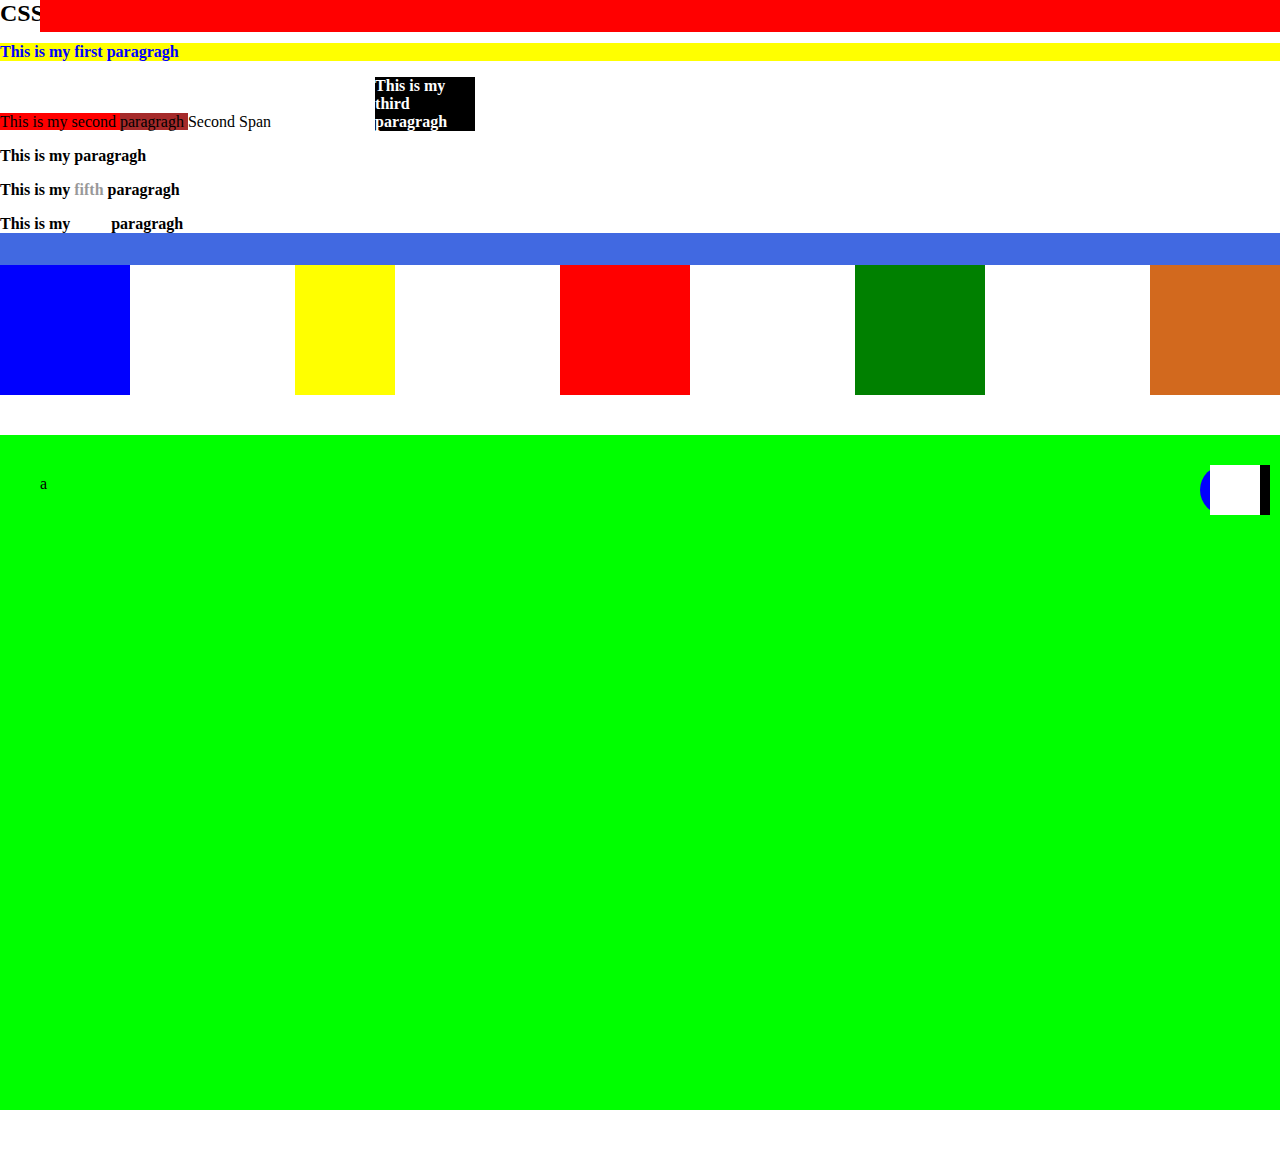
<file: class8/index.html>
<!DOCTYPE html>
<html lang="en">
<head>
  <meta charset="UTF-8">
  <meta name="viewport" content="width=device-width, initial-scale=1.0">
  <title>Document</title>
  <link rel="stylesheet" type="text/css" href="style.css">
</head>
<body>
  <h2>CSS LAYOUTS</h2>
  <!-- Display -->
   <p class="paragraph first">This is my first paragragh</p>
   <p class=" paragrahh second">This is my second <span>paragragh </span></p>
   <span>Second Span</span>
   
   <p class="paragraph third">This is my third paragragh</p>
   <p class="paragraph fourth">This is my <a>fourth </a>paragragh</p>
   <p class="paragraph fifth">This is my <a>fifth </a>paragragh</p>
   <p class="paragraph sixth">This is my <a href="#">sixth</a> paragragh</p>

   <div class="sticky"></div>
   <main class="container">
    <div style="background-color:blue; padding: 65px 65px;" class="items"></div>
    <div style="background-color: yellow; padding:6spx 65px" class="items"></div>
    <div style="background-color: red; padding: 65px 65px" class="items"></div>
    <div style="background-color: green; padding:65px 65px" class="items"></div>
    <div style="background-color: chocolate; padding: 65px 65px" class="items"></div>

    
    
  </div>
  <!-- Sticky Positioning -->
</main>
<!-- Positioning -->
<div class="position-container">
  <div class="circle"></div>
  <div class="square"></div>
  <div class="white-square"></div>
  <!-- Fixed Positioning -->
  <div class="fixed">
    
  </div>
</body>
</html>a
</file>
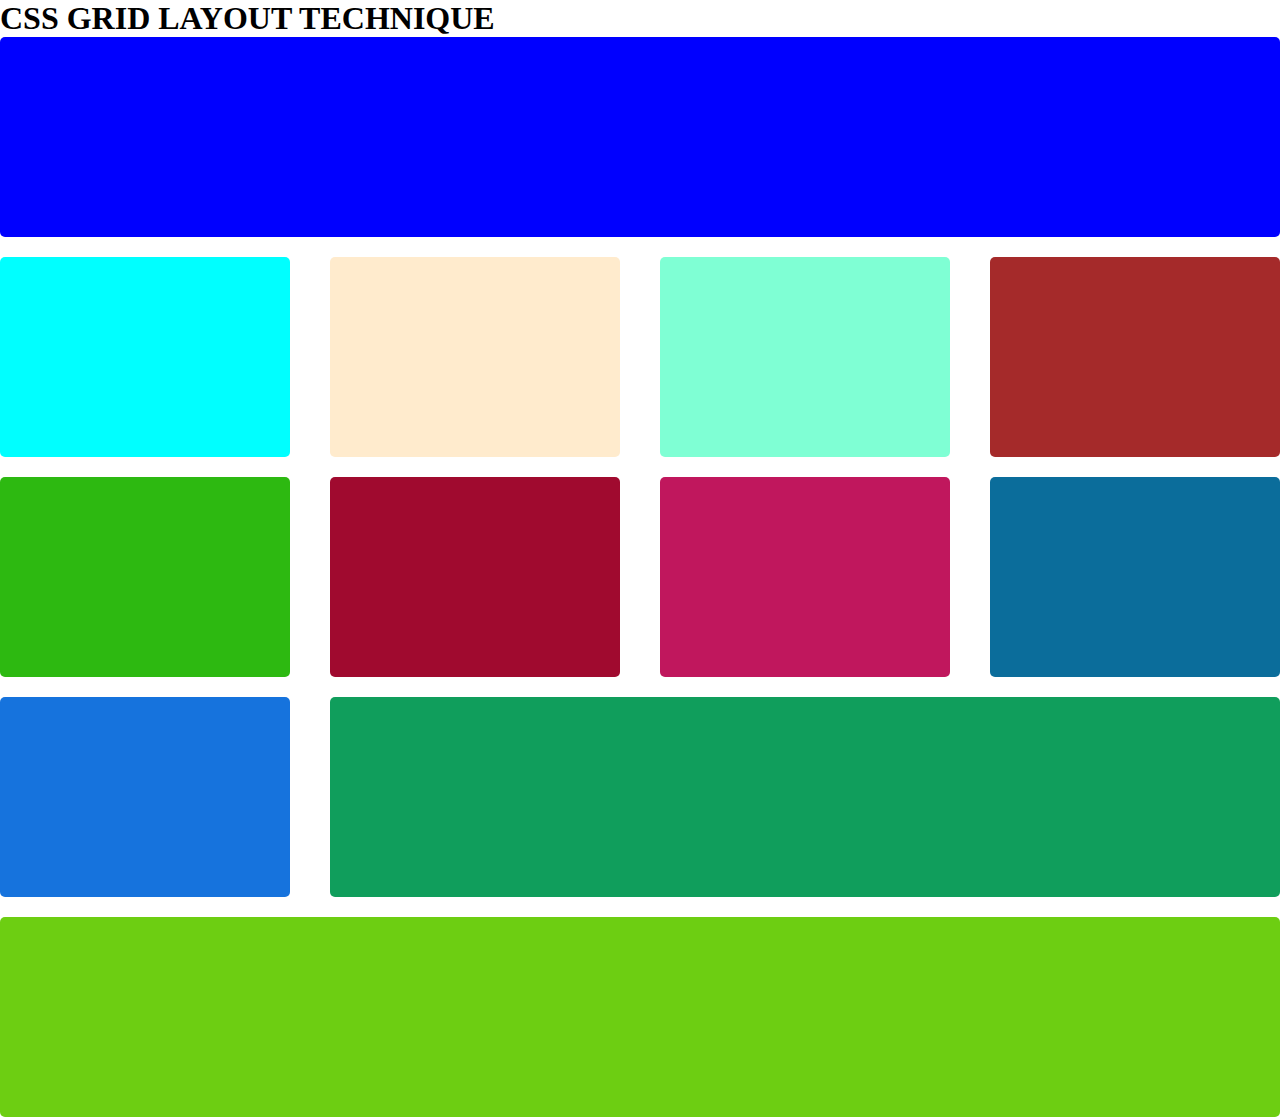
<file: class8/class 10/index.html>
<!DOCTYPE html>
<html lang="en">
<head>
  <meta charset="UTF-8">
  <meta name="viewport" content="width=device-width, initial-scale=1.0">
  <title>Grid Layout Technique</title>
  <link rel="stylesheet" type="TEXT/CSS" href="style.css">
</head>
<body>
  <h1>CSS GRID LAYOUT TECHNIQUE</h1>
  <div class="container">
    <div class="item item1"></div>
    <div class="item item2"></div>
    <div class="item item3"></div>
    <div class="item item4"></div>
    <div class="item item5"></div>
    <div class="item item6"></div>
    <div class="item item7"></div>
    <div class="item item8"></div>
    <div class="item item9"></div>
    <div class="item item10"></div>
    <div class="item item11"></div>
    <div class="item item12"></div>
  </div>
</body>
</html>
</file>
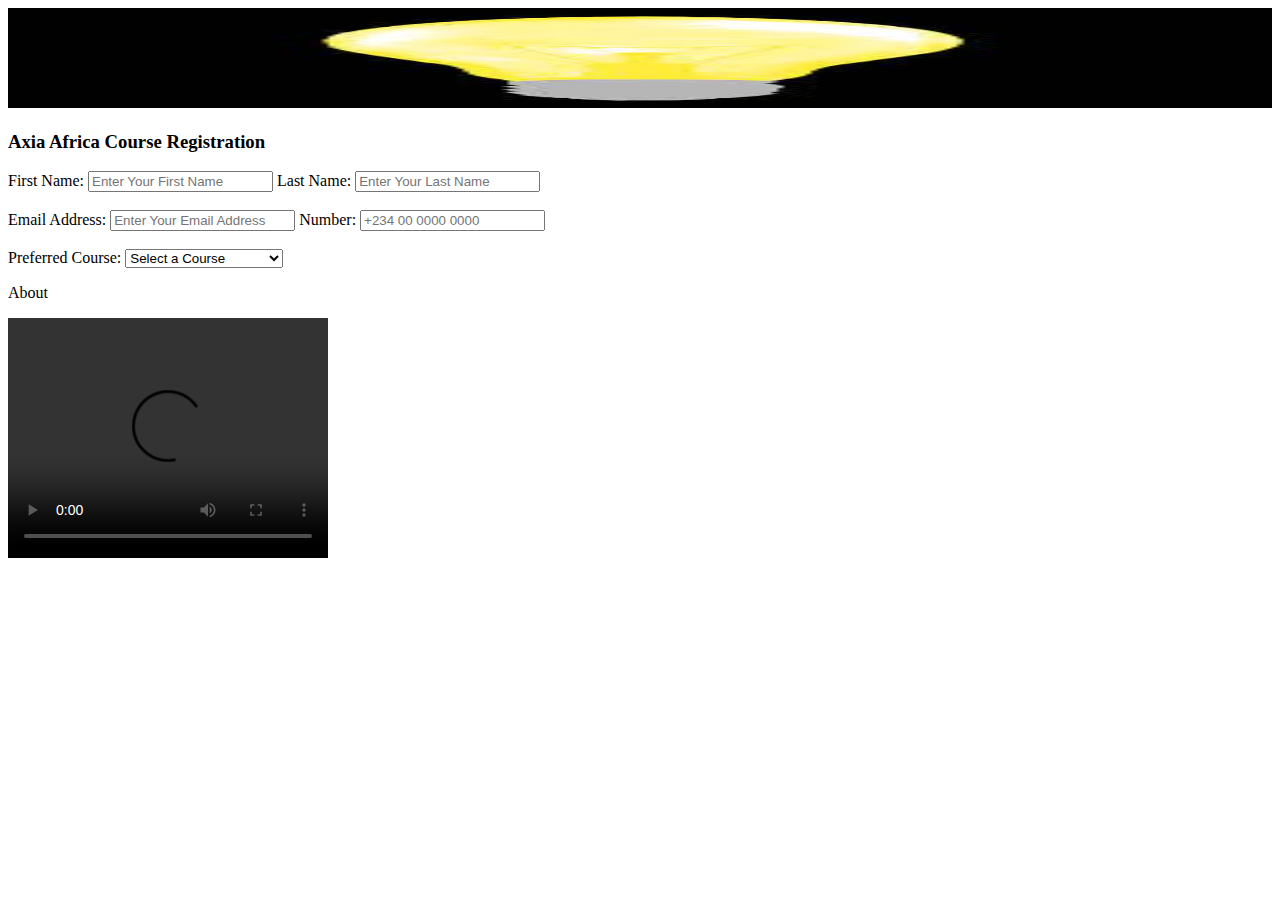
<file: assignment.html>
<!DOCTYPE html>
<html lang="en">
<head>
  <meta charset="UTF-8">
  <meta name="viewport" content="width=device-width, initial-scale=1.0">
  <title>Axia Registration Form</title>
</head>
<body>
  <header>
    <img src="/myimage3.jpeg" alt="This is Axia Image" width="100%" height="100px">
    <h3>Axia Africa Course Registration</h3>
  </header>
  <main>
      <form method="post">
        <!-- This is the input for the User's name -->
        <label for="name">First Name:</label>
        <input type="text" id="name" placeholder="Enter Your First Name" required>
    
        <label for="name">Last Name:</label>
        <input type="text" id="name" placeholder="Enter Your Last Name" required> <br><br>
    
        <!-- Input for the user's email -->
        <label for="email">Email Address:</label>
        <input type="email" id="email" placeholder="Enter Your Email Address" required>
    
        <!-- Input for number -->
        <label for="number">Number:</label>
    <input type="number" id="number" placeholder="+234 00 0000 0000" required><br><br>
     
    
    <!-- Input for course -->
    <label for="">Preferred Course:</label>
    <select>
      <option value="" disabled selected hidden>Select a Course</option>
      <option value="frontend">Frontend Development</option>
      <option value="backend">Backend Development</option>
      <option value="data">Data Analysis</option>
      <option value="cyber">Cyber Security</option>
      <option value="Blockchain">Blockchain</option>
    </select>

     
  </form>
  <section>
     <p>About</p>
     <video  width="320" height="240" controls>
    <source src="#" type="video/mp4">
    Watch this video to learn about Axia Africa.
     </video>
</body>
</html>
</file>
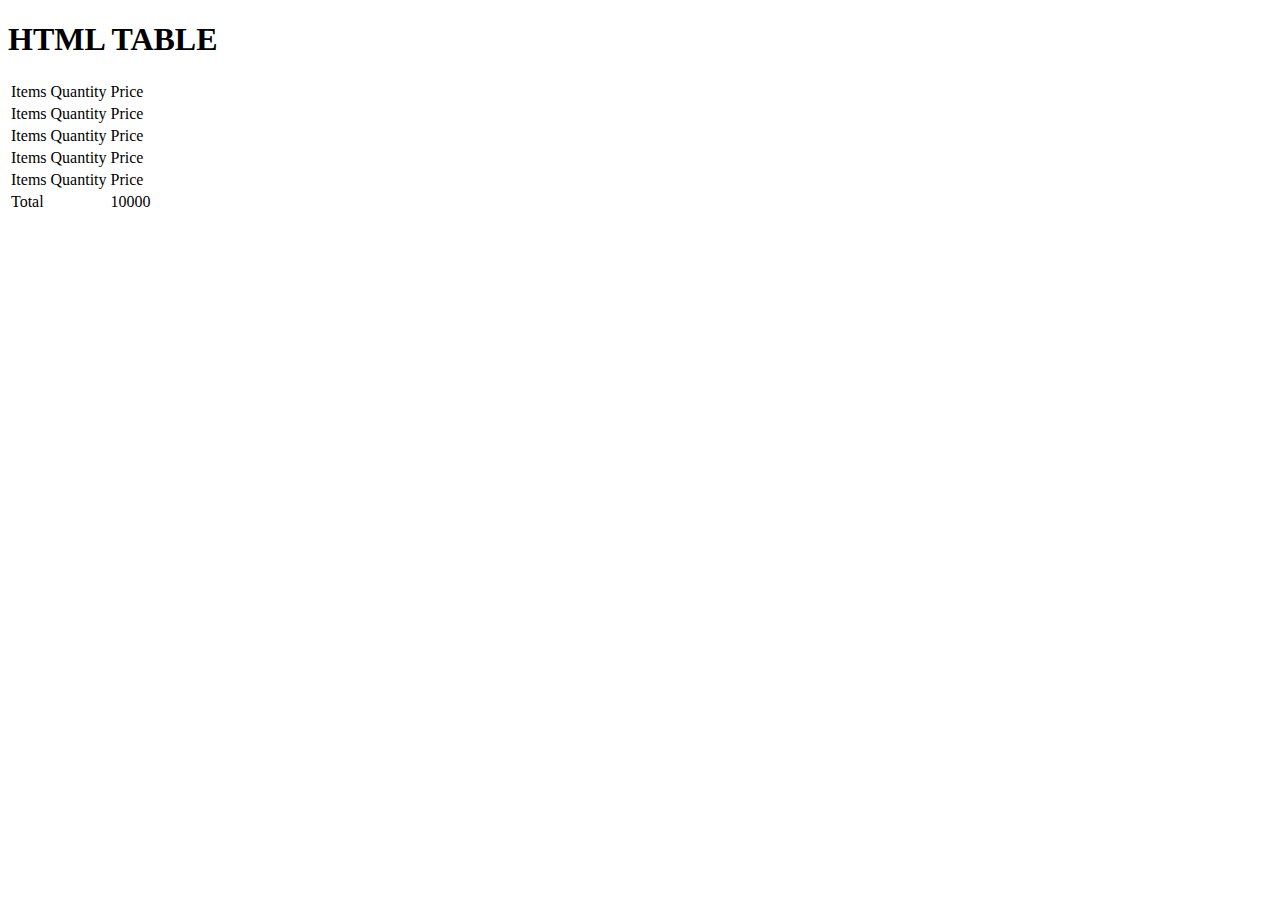
<file: class 5.html>
<!DOCTYPE html>
<html lang="en">
<head>
  <meta charset="UTF-8">
  <meta name="viewport" content="width=<device-width>, initial-scale=1.0">
  <title>Document</title>
</head>
<body>
  <h1>HTML TABLE</h1>
  <table>
    <tbody>
      <tr>
        <td>Items</td>
        <td>Quantity</td>
        <td>Price</td>
      </tr>
      <tr>
        <td>Items</td>
        <td>Quantity</td>
        <td>Price</td>
      </tr>
      <tr>
        <td>Items</td>
        <td>Quantity</td>
        <td>Price</td>
      </tr>
      <tr>
        <td>Items</td>
        <td>Quantity</td>
        <td>Price</td>
      </tr>
      <tr>
        <td>Items</td>
        <td>Quantity</td>
        <td>Price</td>
      </tr>

    </tbody>
    <tfoot>

      <tr>
        <td colspan="2">Total</td>
        <td>10000</td>
      </tr>
    </table>
  </tfoot>
</body>
</html>
</file>
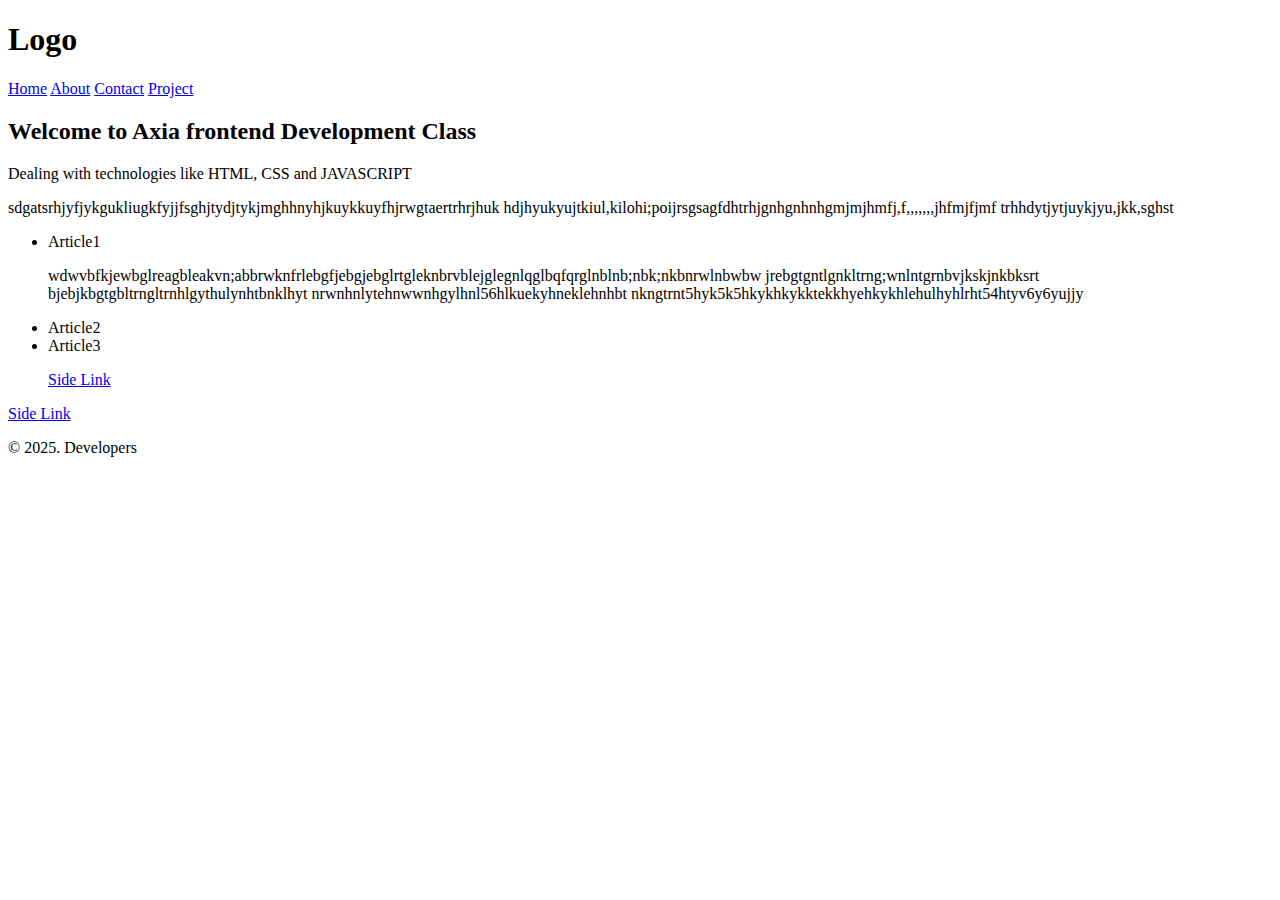
<file: class2.html>
<!DOCTYPE html>
<html lang="en">
<head>
  <meta charset="UTF-8">
  <meta name="viewport" content="width=device-width, initial-scale=1.0">
  <title>Semantic HTML</title>
  <link rel="icon" href="/myimage3.jpeg" />
</head>
<body>
  <header>
    <h1>Logo</h1>
    <nav>
      <a href="#">Home</a>
      <a href="#">About</a>
      <a href="#">Contact</a>
      <a href="#">Project</a>
    </nav>
  </header>
  <main>
    <section>
      <h2>Welcome to Axia frontend Development Class</h2>
      <p>Dealing with technologies like HTML, CSS and JAVASCRIPT</p>
    </section>
    <article>
      <p>sdgatsrhjyfjykgukliugkfyjjfsghjtydjtykjmghhnyhjkuykkuyfhjrwgtaertrhrjhuk
        hdjhyukyujtkiul,kilohi;poijrsgsagfdhtrhjgnhgnhnhgmjmjhmfj,f,,,,,,,jhfmjfjmf
        trhhdytjytjuykjyu,jkk,<klkjl class="ljkxwecervtvrytrujykuyfjyjuyjdgyjdtjvaetrtfrvhtrjrjrtjvewtqcgerhceyectregrcht">sghst</klkjl>
      </p>
      <ul>
        <li>Article1</li>
        <p>wdwvbfkjewbglreagbleakvn;abbrwknfrlebgfjebgjebglrtgleknbrvblejglegnlqglbqfqrglnblnb;nbk;nkbnrwlnbwbw
          jrebgtgntlgnkltrng;wnlntgrnbvjkskjnkbksrt
          bjebjkbgtgbltrngltrnhlgythulynhtbnklhyt
          nrwnhnlytehnwwnhgylhnl56hlkuekyhneklehnhbt
          nkngtrnt5hyk5k5hkykhkykktekkhyehkykhlehulhyhlrht54htyv6y6yujjy

        </p>
        <li>Article2</li>
        <li>Article3</li>
      </ul>
    </article>
    <aside>
      <nav>
        <ul>
          <a href="#">Side Link</a>        </ul>
          <a href="#">Side Link</a>        </ul>
      </nav>
    </aside>
  </main>
  <footer>
    <p>&copy; 2025. Developers</p>
  </footer>
</body>
</html>
</file>
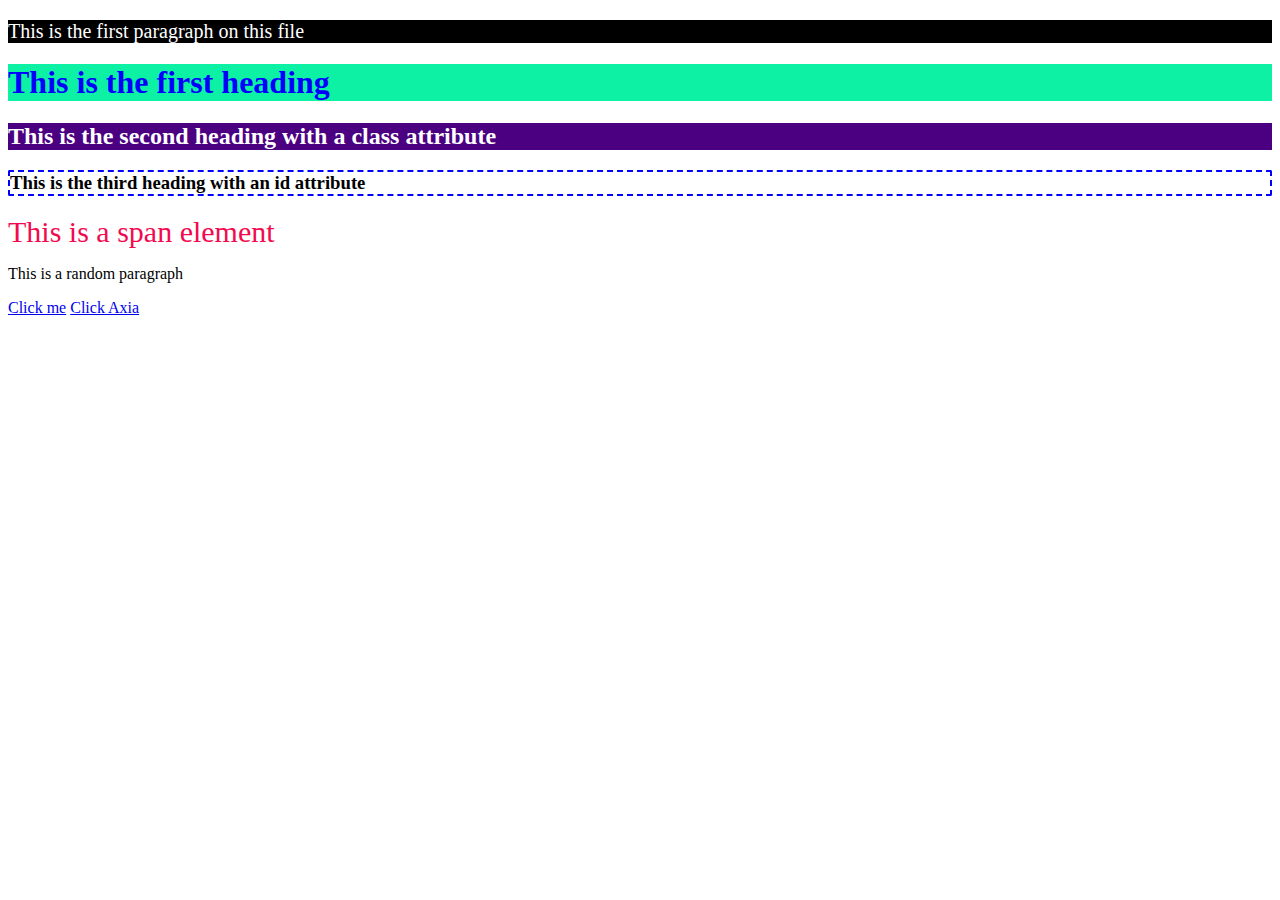
<file: class5.html>
<!DOCTYPE html>
<html lang="en">
<head>
    <meta charset="UTF-8">
    <meta name="viewport" content="width=device-width, initial-scale=1.0">
    <title>Document</title>
    <link rel="stylesheet" href= "style.css" />
    <style>
        h1 {
            color: blue;
            background-color: rgb(13, 241, 165);
        }
        .second {
            background-color: indigo;
            color: white;
        }
    </style>
</head>
<body>
    <p style="color: white; background-color: black; font-size: 20px;">This is the first paragraph on this file</p>
    <h1>This is the first heading</h1>
    <h2 class="second">This is the second heading with a class attribute</h2>
    <h3 id="third">This is the third heading with an id attribute</h3>
    <span>This is a span element</span>
    <div class="random">
        <p>This is a random paragraph</p>
    </div>
    <a href="https://www.google.com">Click me</a>
    <a href="https://axia.africa">Click Axia</a>
</body>
</html>
</file>
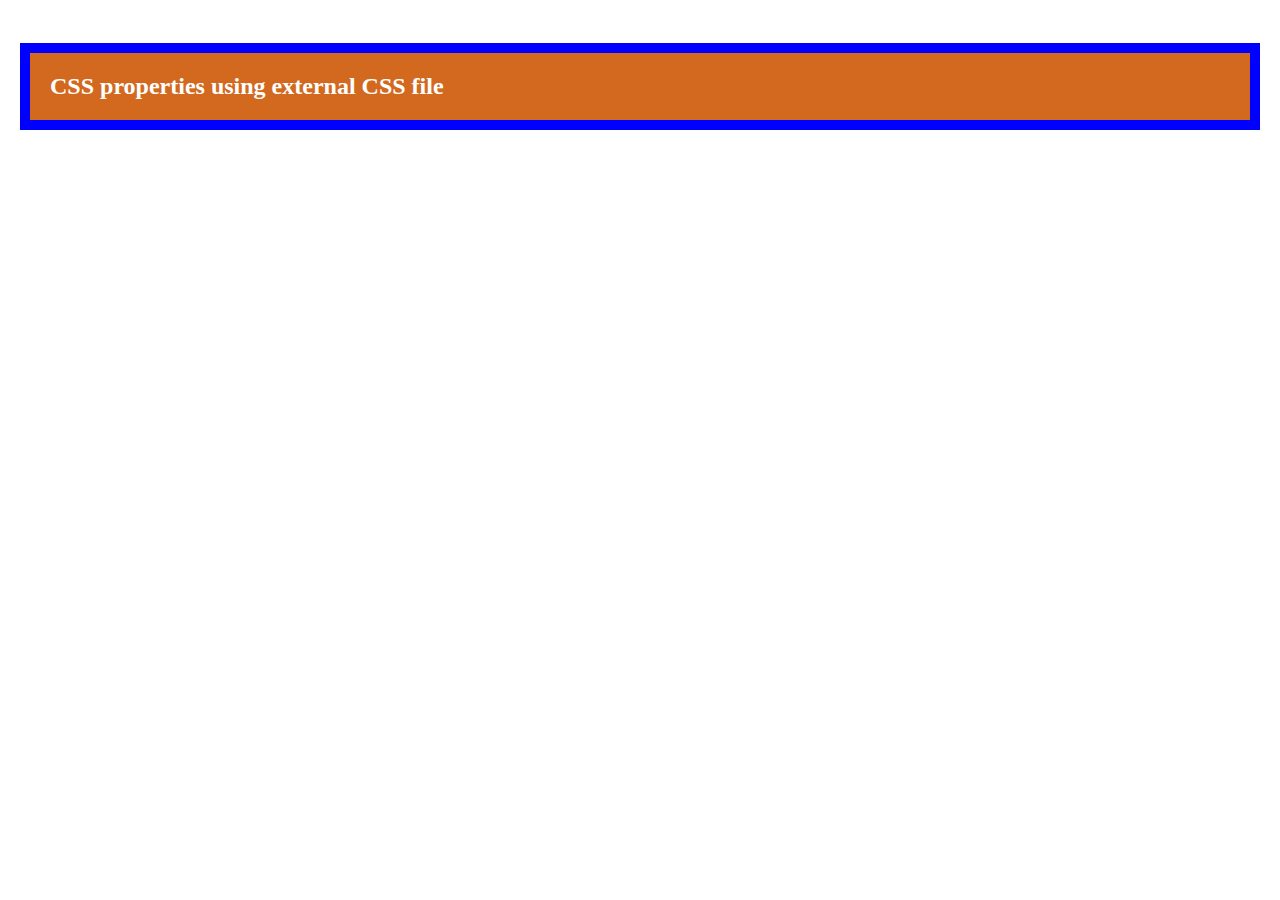
<file: class6.html>
<!DOCTYPE html>
<html lang="en">
<head>
  <meta charset="UTF-8">
  <meta name="viewport" content="width=device-width, initial-scale=1.0">
  <title>CSS PROPERTIES</title>
  <link rel="stylesheet" href="class6.css">
</head>
<body>
  <p>Text styling in CSS</p>
  <h2>CSS  properties using external CSS file</h2>
</body>
</html>
</file>
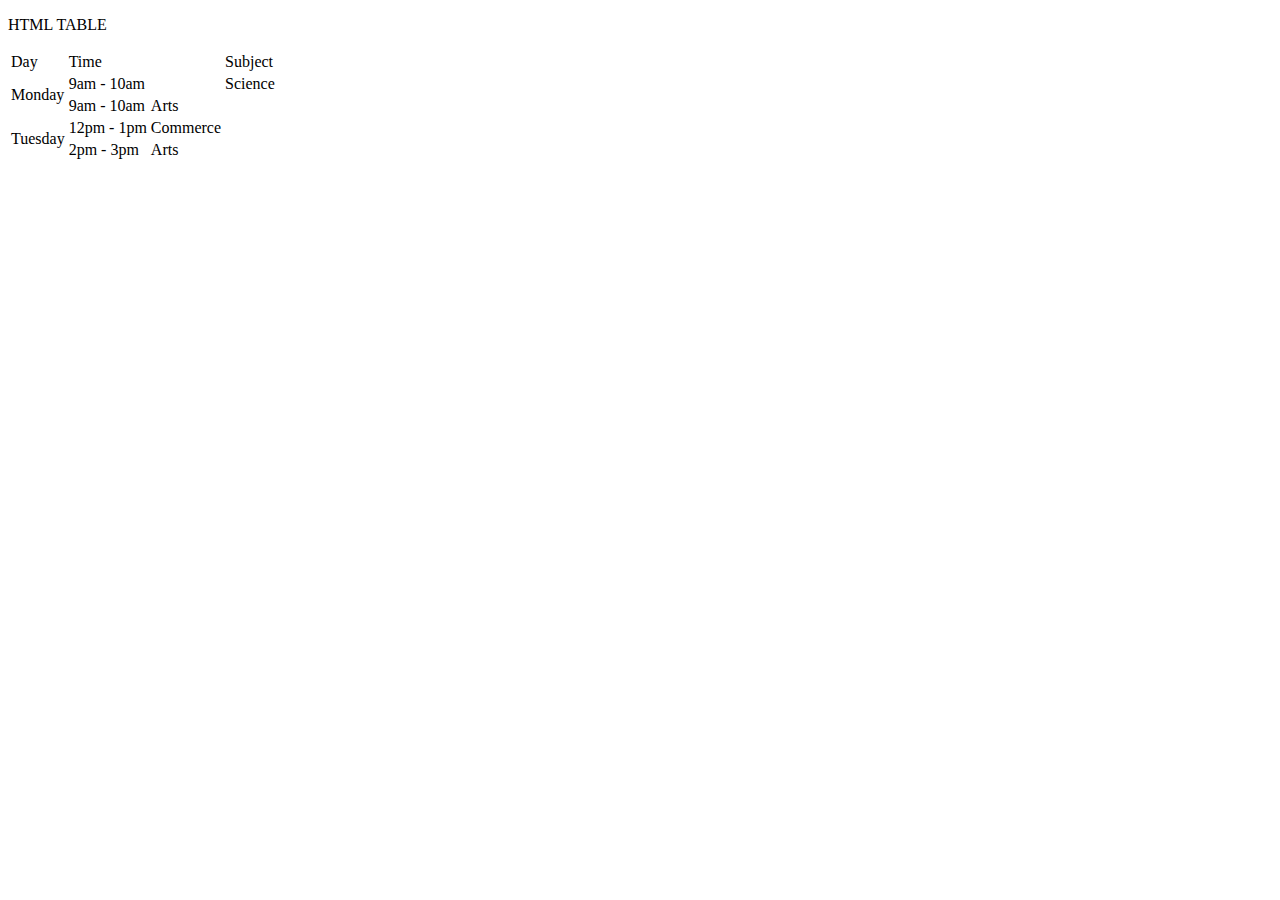
<file: classwork.html>
<!DOCTYPE html>
<html lang="en">
<head>
  <meta charset="UTF-8">
  <meta name="viewport" content="width=device-width, initial-scale=1.0">
  <title>Document</title>
</head>
<body>
  <p> HTML TABLE </p>
  <table>
    <tbody>
      <tr>
        <td> Day</td>
        <td colspan="2"> Time</td>
        <td colspan="2"> Subject</td>
      </tr>
      <tr>
        <td rowspan="2"> Monday</td>
        <td colspan="2"> 9am - 10am</td>
        <td colspan="2"> Science</td>
      </tr>
      <tr>
        <td> 9am - 10am</td>
        <td> Arts</td>
      </tr>
      <tr>
        <td rowspan="2"> Tuesday</td>
        <td> 12pm - 1pm</td>
        <td> Commerce</td>
      </tr>
      <tr>
        <td> 2pm - 3pm</td>
        <td> Arts</td>
      </tr>
    </tbody>
  </table>
</body>
</html>
</file>
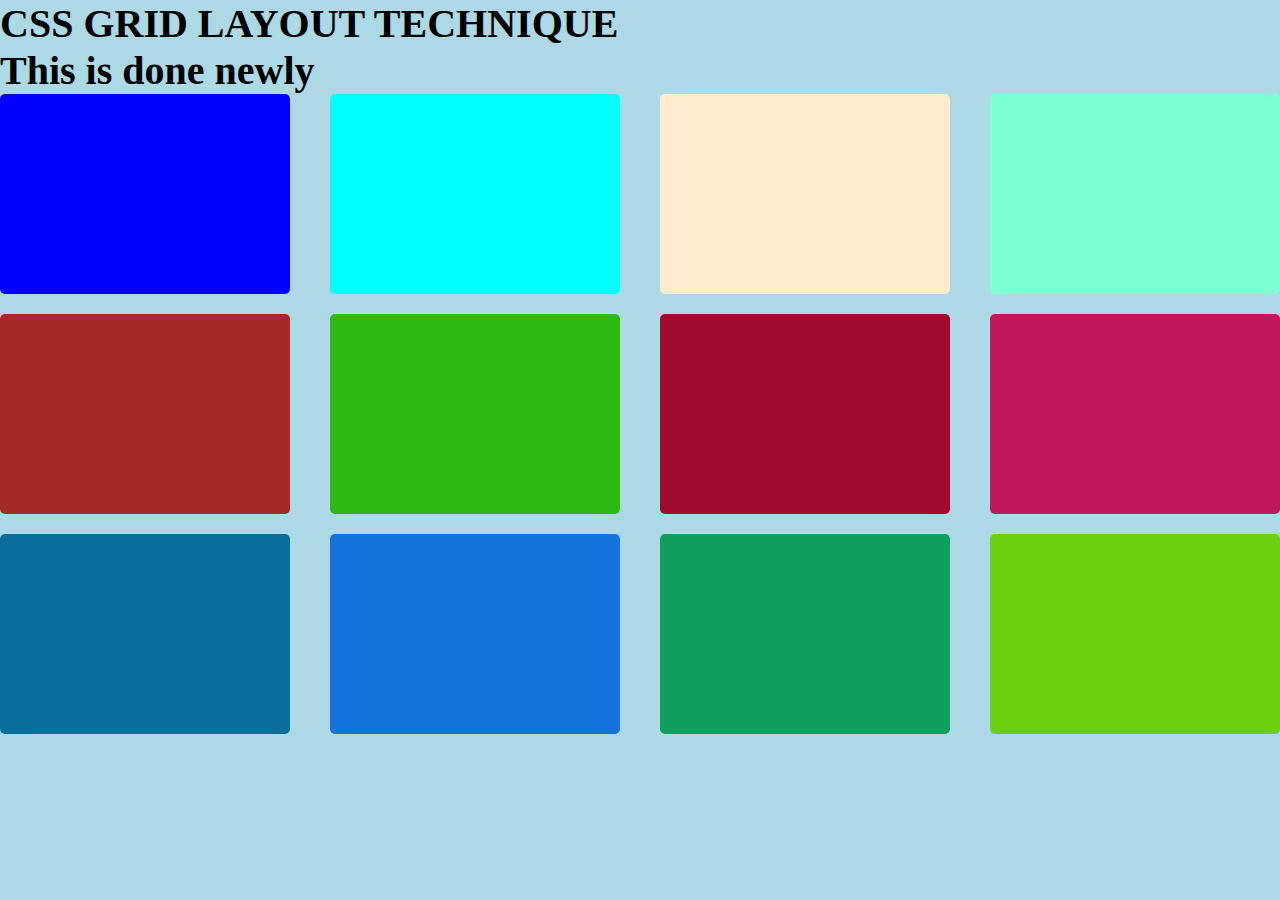
<file: class8/class 10/class11.html>
<!DOCTYPE html>
<html lang="en">
<head>
  <meta charset="UTF-8">
  <meta name="viewport" content="width=device-width, initial-scale=1.0">
  <title>Responsive Design</title>
  <link rel="stylesheet" type="text/css" href="class11.css">
</head>
<body>
<p>CSS GRID LAYOUT TECHNIQUE</p>
<p>This is done newly</p>
  <div class="container">
    <div class="item item1"></div>
    <div class="item item2"></div>
    <div class="item item3"></div>
    <div class="item item4"></div>
    <div class="item item5"></div>
    <div class="item item6"></div>
    <div class="item item7"></div>
    <div class="item item8"></div>
    <div class="item item9"></div>
    <div class="item item10"></div>
    <div class="item item11"></div>
    <div class="item item12"></div>
  </div>
</body>
</html>
</file>
<file: class8/style.css>
*{
  margin: 0px;
  padding: opx;
  box-sizing: border-box;
}

.paragraph {
  font-size:16px ;
  font-weight: 600;
  margin-top: 16px;
}

.first {
background-color: yellow;
color: blue;
}

.second {
  background-color: red;
  display:inline;
  
}

.second span {
  background-color: brown;
}

.third {
  color: white;
  background-color: black;
  display: inline-block;
  width: 100px;
  margin-left: 100px;
}

.fourth a{
  display: none;
}
.fifth a{
  opacity: 0.4;
}

.sixth a{
  visibility: hidden;
}

.container{
  display: flex;
  flex-direction: row;
  justify-content: space-between;
  align-items: stretch;
  gap: 10px;
}

.items {
  padding: 20px;
  width: 100px;
}

.position-container{
  position: relative;
  width: 100%;
  height: 75vh;
  background-color: lime;
  margin: 40px 0;
  padding: 40px;
  
}

.circle{
  position: absolute;
  right: 30px;
  top: 30px;
  height: 50px;
  width: 50px;
  border-radius: 50%;
  background-color: blue;
  z-index: 20px;
}

.square, .white-square{
  position: absolute;
  right: 10px;
  top: 30px;
  height: 50px;
  width: 50px;
  background-color: black;
  z-index: 25px;
}

.fixed {
  position: fixed;
  top: 0px;
  padding: 16px;
  width: 100%;
  background-color: red;
  
}

.white-square{
  background-color: white;
  top: 30px;
  right: 20px;
  
}

.sticky{
  position: sticky;
  top: 0px;
  height: 8px;
  padding: 16px;
  width: 100%;
  background-color: royalblue;
}
</file>
<file: class8/class 10/style.css>
*{
  margin: 0px;
  padding: 0px;
  box-sizing: border-box;
}

.container{
  display: grid;
  /*grid-template-columns: 200px 1fr 200px 50px; This is a longer way of stating your column*/
  grid-template-columns: repeat(4, 1fr);
  grid-template-areas: 
    "item1 item1 item1 item1"
    "item2 item3 item4 item5"
    "item6 item7 item8 item9"
    "item10 item11 item11 item11"
    "item12 item12 item12 item12"
  ;
  gap: 20px 40px;

}

.item{
  width: 100%;
  height:100% ;
  padding: 100px 30px;
  border-radius: 5px;
  gap: 10px;
  
  
}

.item1{
  background-color: blue;
 /* grid-column: 1 / 3;
  grid-row: 1 / 3; This is for merging rows and columns*/
  grid-area: item1;
}

.item2{
  background-color: aqua;
  grid-area: item2;

}

.item3{
  background-color: blanchedalmond;
  grid-area: item3;
}

.item4{
  background-color: aquamarine;
  grid-area: item4;
}

.item5{
  background-color: brown;
  grid-area: item5;
}

.item6{
  background-color: rgb(45, 185, 17);
  grid-area: item6;
}

.item7{
  background-color: rgb(160, 10, 47);
  grid-area: item7;
}

.item8{
  background-color: rgb(192, 23, 93);
  grid-area: item8;
}

.item9{
  background-color: rgb(11, 109, 155);
}

.item10{
  background-color: rgb(22, 115, 221);
  grid-area: item10;
}

.item11{
  background-color: rgb(16, 158, 92);
  grid-area: item11;
}

.item12{
  background-color: rgb(109, 206, 18);
  grid-area: item12;
}
</file>
<file: style.css>
span {
    font-size: 30px;
    color:rgb(241, 10, 80);
}
#third {
    border-color: blue;
    border-style: dashed;
    border-width: 2px;
    border-radius: 2px;
}

.random p:hover {
    font-size: 42px;
    color: yellow;
    background-color: blue;
}

a [href="https://axia.africa"] {
    font-size: 20px;
}
</file>
<file: class6.css>
*{
  margin: 0;
  padding: 0;
  box-sizing: border-box;
}
p {
  font-size: 20px;
  font-family: 'Times New Roman', Times, serif;
  text-decoration: line-through;
  font-weight: bolder;
  text-transform: uppercase;
  text-align: justify;
  color: #fff;
}

body {
  height: 100vh;
 /*background-color: #000;*/
  background-image: linear-gradient(rgba(0,0,0,0.2), rgba(0,0,0,0.2), url("myimage3.jpg"));
  background-repeat: no-repeat;
  background-position: center;
  background-size: cover;
}
  
/*This is a way of importing fonts locally.*/
@font-face {
  font-family: 'Times New Roman', Times, serif;
  src: url("");
}
h2 {
  background-color: chocolate;
  color: #fff;
  padding: 20px;
  border-width: 10px;
  border-color: blue;
  border-style: solid;
  margin: 20px;

  

}
</file>
<file: class8/class 10/class11.css>
*{
  padding: 0px;
  margin: 0px;
  box-sizing: border-box;
}

body{
  background-color: lightblue;
}

p{
  font-size: 40px;
  font-weight: bolder;
}

.container{
  display: grid;
  /*grid-template-columns: 200px 1fr 200px 50px; This is a longer way of stating your column*/
  grid-template-columns: repeat(4, 1fr);
   /* grid-template-areas: 
    "item1 item1 item1 item1"
    "item2 item3 item4 item5"
    "item6 item7 item8 item9"
    "item10 item11 item11 item11"
    "item12 item12 item12 item12"
  ;  */
  gap: 20px 40px;

}

.item{
  width: 100%;
  height:100% ;
  padding: 100px 30px;
  border-radius: 5px;
  gap: 10px;
  
  
}

.item1{
  background-color: blue;
 /* grid-column: 1 / 3;
  grid-row: 1 / 3; This is for merging rows and columns*/
  /* grid-area: item1; */
}

.item2{
  background-color: aqua;
  /* grid-area: item2; */

}

.item3{
  background-color: blanchedalmond;
  /* grid-area: item3; */
}

.item4{
  background-color: aquamarine;
  /* grid-area: item4; */
}

.item5{
  background-color: brown;
  /* grid-area: item5; */
}

.item6{
  background-color: rgb(45, 185, 17);
  /* grid-area: item6; */
}

.item7{
  background-color: rgb(160, 10, 47);
  /* grid-area: item7; */
}

.item8{
  background-color: rgb(192, 23, 93);
  /* grid-area: item8; */
}

.item9{
  background-color: rgb(11, 109, 155);
}

.item10{
  background-color: rgb(22, 115, 221);
  /* grid-area: item10; */
}

.item11{
  background-color: rgb(16, 158, 92);
  /* grid-area: item11; */
}

.item12{
  background-color: rgb(109, 206, 18);
  /* grid-area: item12; */
}

/* Mobile screen */
@media  screen and (max-width: 767px) {
  body{
    background-color: lightgreen;
  }
 .container{
    grid-template-columns: repeat(1, 1fr);
  }

  p{
  font-size: 14px;
  font-weight: lighter;
}

}

@media screen and (min-width: 768px) and (max-width: 1023px) {
  body{
    background-color: lightslategray;
  }

   .container{
    grid-template-columns: repeat(2, 1fr);
  }

  p{
  font-size: 20px;
  font-weight: normal;
}
}
</file>
